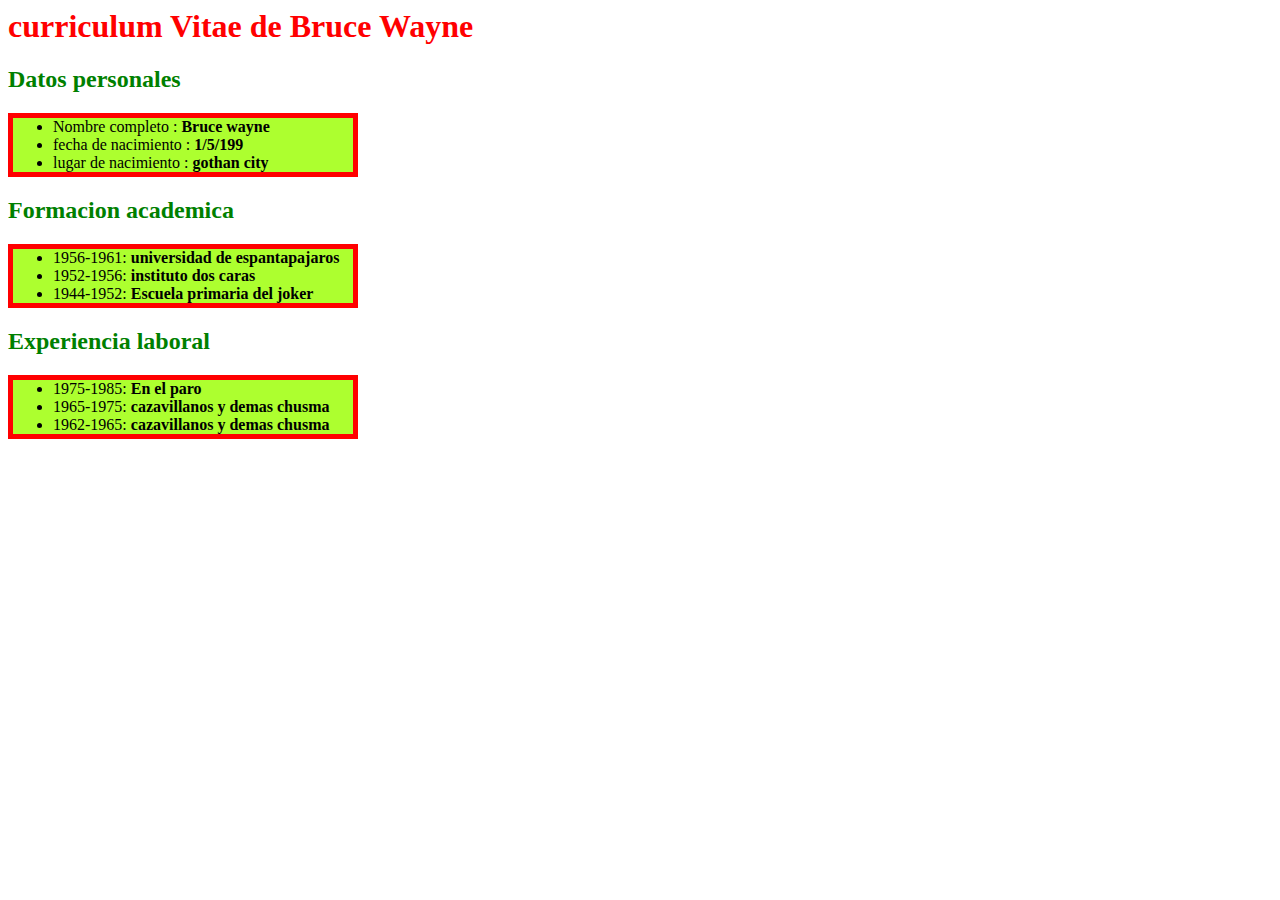
<file: index.html>
<html lang="en">

<head>
    <meta charset="UTF-8">
    <meta http-equiv="X-UA-Compatible" content="IE=edge">
    <meta name="viewport" content="width=device-width, initial-scale=1.0">
    <link rel="stylesheet" href="style.css">
    <title>Document</title>
</head>

<body>
    <h1>
        curriculum Vitae de Bruce Wayne
    </h1>
    <h2>Datos personales</h2>
    <ul class="datos">
        <li>Nombre completo : <strong> Bruce wayne</strong></li>
        <li>fecha de nacimiento : <strong>1/5/199</strong></li>
        <li>lugar de nacimiento : <strong>gothan city</strong></li>

    </ul>
    <h2>Formacion academica</h2>
    <ul class="formacion">
        <li>1956-1961: <strong> universidad de espantapajaros</strong></li>
        <li>1952-1956: <strong>instituto dos caras</strong></li>
        <li>1944-1952: <strong> Escuela primaria del joker</strong></li>

    </ul>
    <h2>Experiencia laboral</h2>
    <ul class="experiencia">
        <li>1975-1985: <strong>En el paro</strong></li>
        <li>1965-1975: <strong>cazavillanos y demas chusma</strong></li>
        <li>1962-1965: <strong>cazavillanos y demas chusma</strong></li>

    </ul>

</body>

</html>
</file>
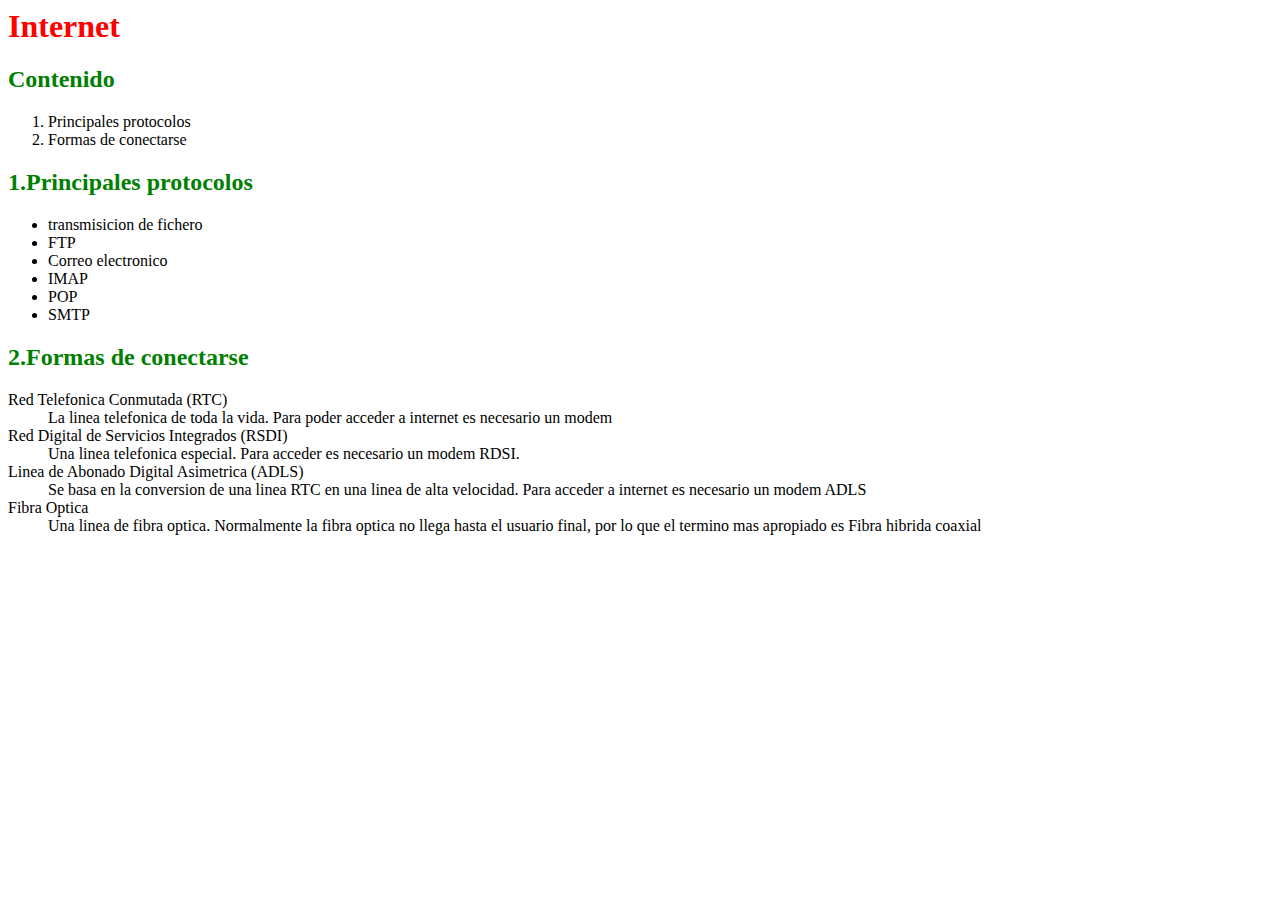
<file: ejercicio2.html>
<html lang="en">

<head>
    <meta charset="UTF-8">
    <meta http-equiv="X-UA-Compatible" content="IE=edge">
    <meta name="viewport" content="width=device-width, initial-scale=1.0">
    <link rel="stylesheet" href="style.css">
    <title>Document</title>
</head>

<body>
    <h1>Internet</h1>
    <h2>Contenido</h2>
    <ol>
        <li>Principales protocolos</li>
        <li>Formas de conectarse</li>
    </ol>


    <h2>1.Principales protocolos</h2>

    <ul>
        <li> transmisicion de fichero</li>
        <li>FTP</li>
        <li>Correo electronico</li>
        <li>IMAP</li>
        <li>POP</li>
        <li>SMTP</li>
    </ul>
    <h2>2.Formas de conectarse</h2>
    <dl>
        <dt>Red Telefonica Conmutada (RTC)</dt>
        <dd>La linea telefonica de toda la vida. Para poder acceder a internet es necesario un modem</dd>
        <dt>Red Digital de Servicios Integrados (RSDI)</dt>
        <dd>Una linea telefonica especial. Para acceder es necesario un modem RDSI.</dd>
        <dt>Linea de Abonado Digital Asimetrica (ADLS)</dt>
        <dd>Se basa en la conversion de una linea RTC en una linea de alta velocidad. Para acceder a internet es
            necesario un modem ADLS</dd>
        <dt>Fibra Optica</dt>
        <dd>Una linea de fibra optica. Normalmente la fibra optica no llega hasta el usuario final, por lo que el
            termino mas apropiado es Fibra hibrida coaxial</dd>
    </dl>
</body>

</html>
</file>
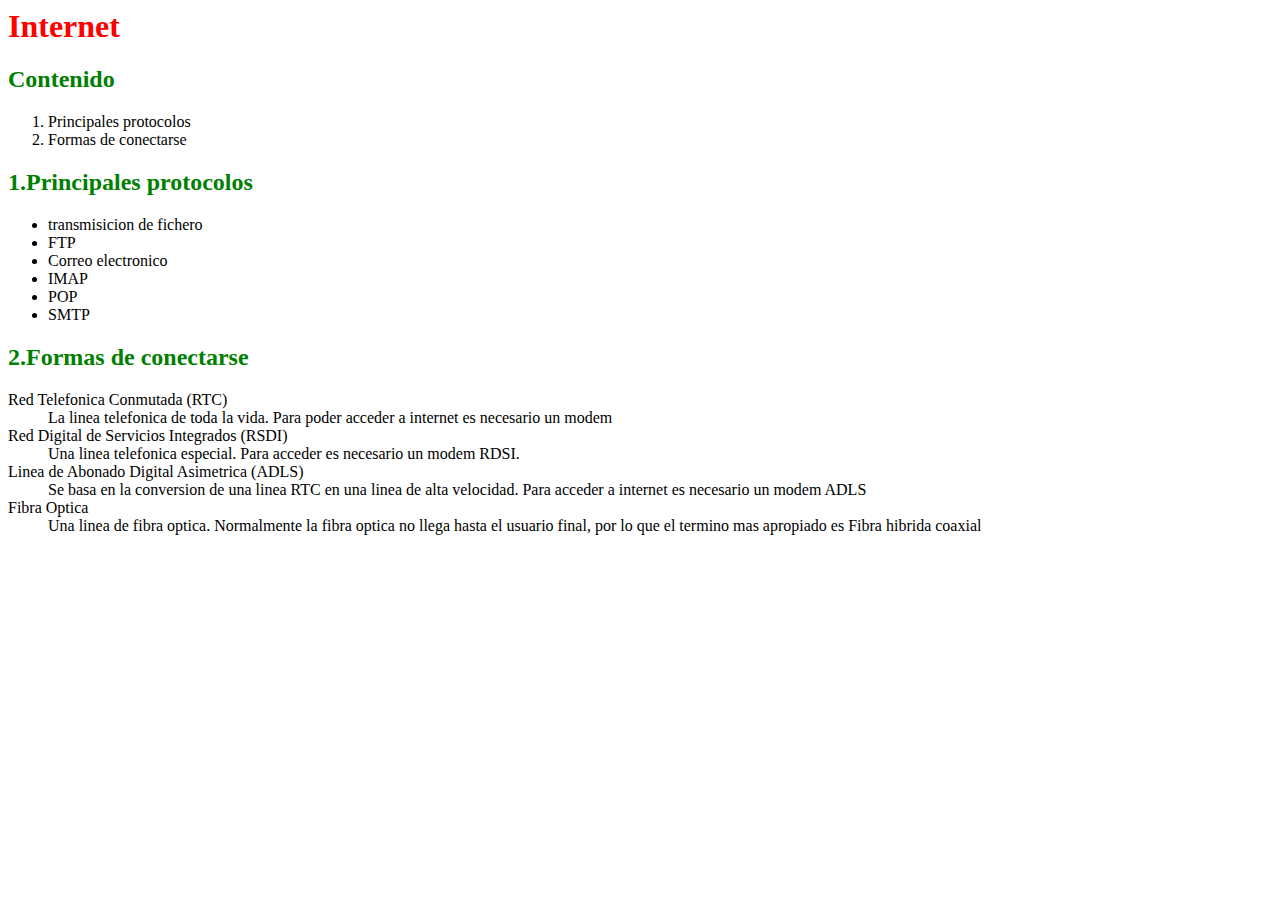
<file: ejercicio3.html>
<html lang="en">

<head>
    <meta charset="UTF-8">
    <meta http-equiv="X-UA-Compatible" content="IE=edge">
    <meta name="viewport" content="width=device-width, initial-scale=1.0">
    <link rel="stylesheet" href="style.css">
    <title>Document</title>
</head>

<body>

    <h1>Internet</h1>
    <h2>Contenido</h2>
    <ol>
        <li>Principales protocolos</li>
        <li>Formas de conectarse</li>
    </ol>


    <h2>1.Principales protocolos</h2>

    <ul>
        <li> transmisicion de fichero</li>
        <li>FTP</li>
        <li>Correo electronico</li>
        <li>IMAP</li>
        <li>POP</li>
        <li>SMTP</li>
    </ul>
    <h2>2.Formas de conectarse</h2>
    <dl>
        <dt>Red Telefonica Conmutada (RTC)</dt>
        <dd>La linea telefonica de toda la vida. Para poder acceder a internet es necesario un modem</dd>
        <dt>Red Digital de Servicios Integrados (RSDI)</dt>
        <dd>Una linea telefonica especial. Para acceder es necesario un modem RDSI.</dd>
        <dt>Linea de Abonado Digital Asimetrica (ADLS)</dt>
        <dd>Se basa en la conversion de una linea RTC en una linea de alta velocidad. Para acceder a internet es
            necesario un modem ADLS</dd>
        <dt>Fibra Optica</dt>
        <dd>Una linea de fibra optica. Normalmente la fibra optica no llega hasta el usuario final, por lo que el
            termino mas apropiado es Fibra hibrida coaxial</dd>
    </dl>

</body>

</html>
</file>
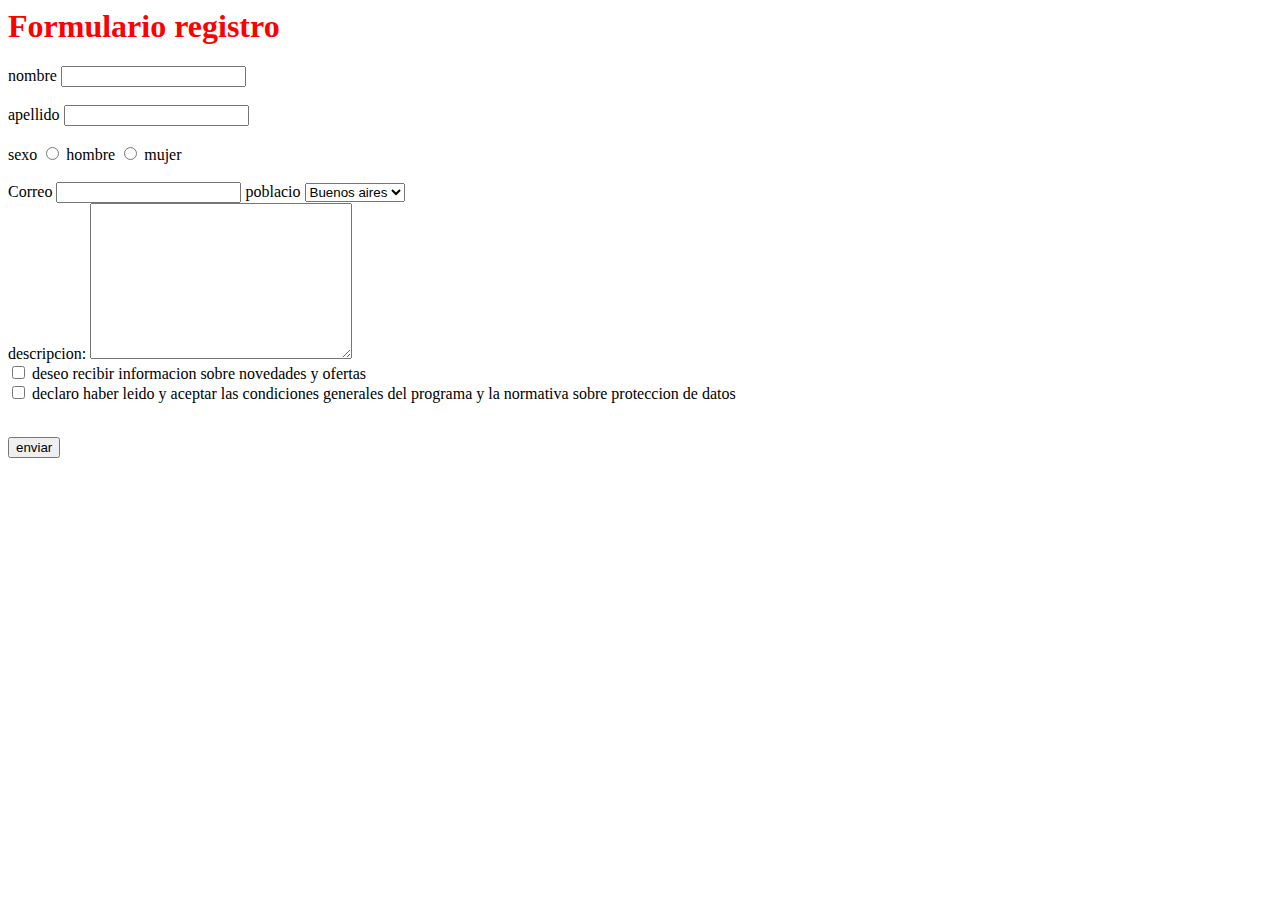
<file: ejercicio4.html>
<html lang="en">

<head>
    <meta charset="UTF-8">
    <meta http-equiv="X-UA-Compatible" content="IE=edge">
    <meta name="viewport" content="width=device-width, initial-scale=1.0">
    <link rel="stylesheet" href="style.css">
    <title>Document</title>
</head>

<body>

    <h1>Formulario registro</h1>

    <form action="">


        <div>
            <label for="nombre">nombre</label>
            <input id="nombre" type="text">
        </div>
        <br>
        <div>
            <label for="apellido">apellido</label>
            <input id="apellido" type="text">
        </div>
        <br>
        <div>
            <label for="sexo">sexo</label>
            <input id="hombre" type="radio" name="sexo">
            <label for="hombre">hombre</label>
            <input id="mujer" type="radio" name="sexo">
            <label for="mujer">mujer</label>
        </div>
        <br>
        <label for="correo">Correo</label>
        <input type="email" id="correo">

        <label for="poblacion">poblacio</label>
        <select id="poblacion">

            <option value="">Buenos aires</option>
            <option value="">Mendoza</option>
            <option value="">San juan</option>
        </select>
        <div>
            <label for="descripcion">descripcion:</label>
            <textarea name="descripcion" id="" cols="30" rows="10"></textarea>

        </div>
        <div>
            <input type="checkbox" name="nombre">
            <label for="nombre">deseo recibir informacion sobre novedades y ofertas</label>
            <br>
            <input type="checkbox" name="nombre">
            <label for="nombre">declaro haber leido y aceptar las condiciones generales del programa y la normativa
                sobre proteccion de datos</label>
        </div>

    </form>
    <br>
    <button>enviar</button>



</body>

</html>
</file>
<file: style.css>
h1{
    color: red;
}
h2{
    color: green;
}
.datos {
    width: 300px;
    background-color: greenyellow;
    border: red solid 5px;


}
.formacion{
    width: 300px;
    background-color: greenyellow;
    border: red solid 5px;   
}
.experiencia{
    width: 300px;
    background-color: greenyellow;
    border: red solid 5px;   
}
</file>
